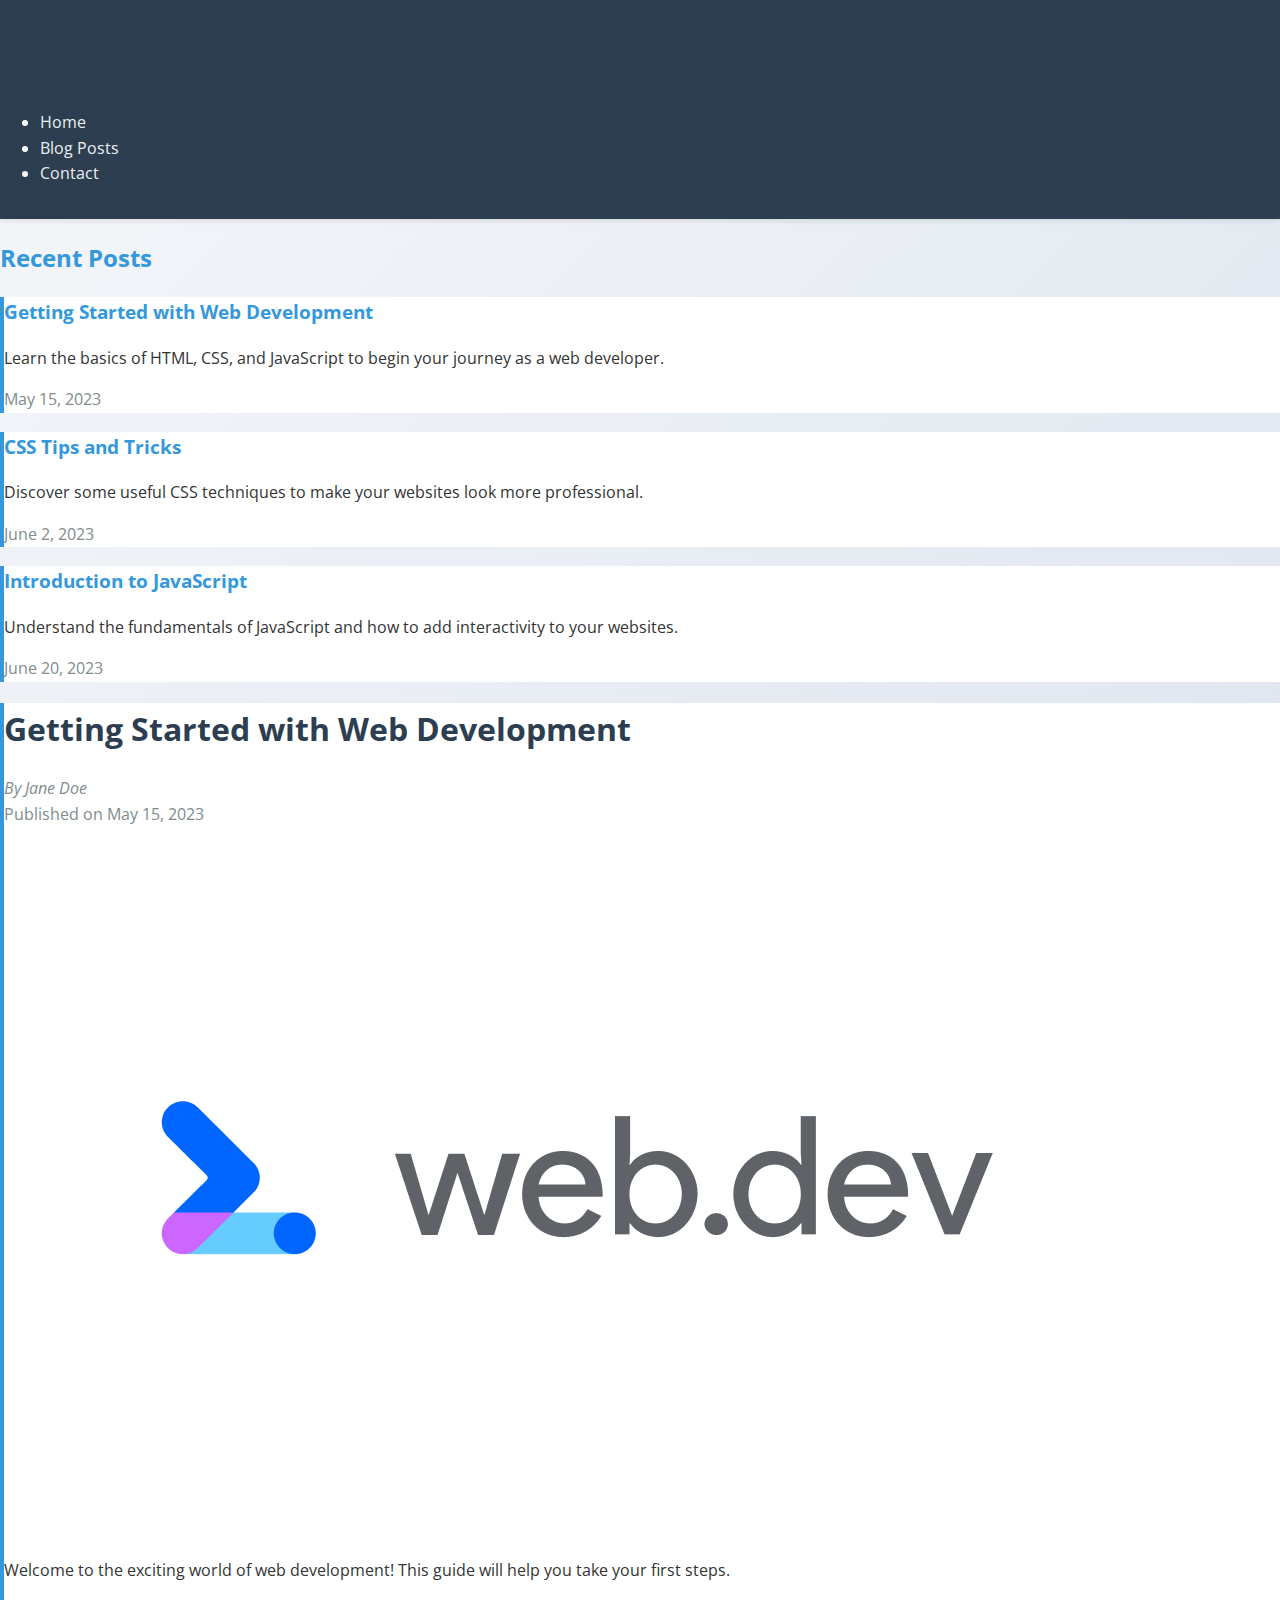
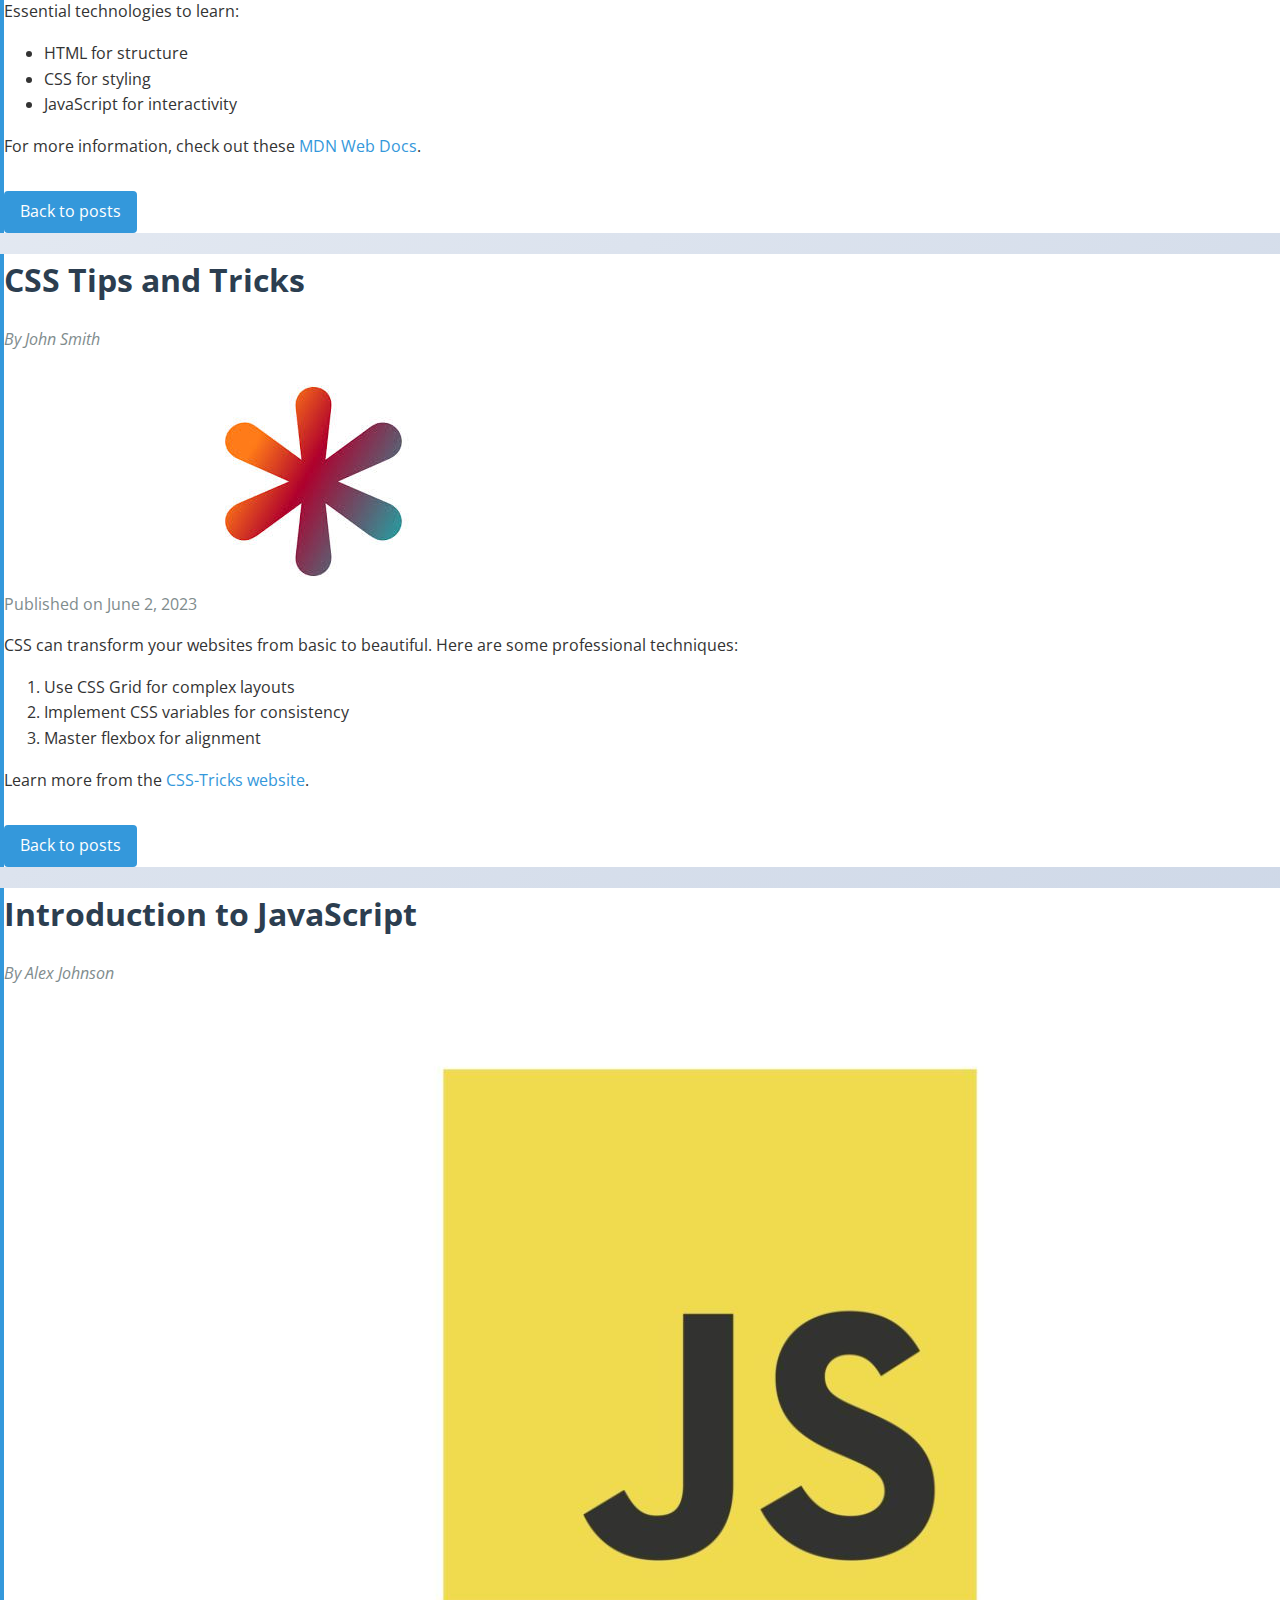
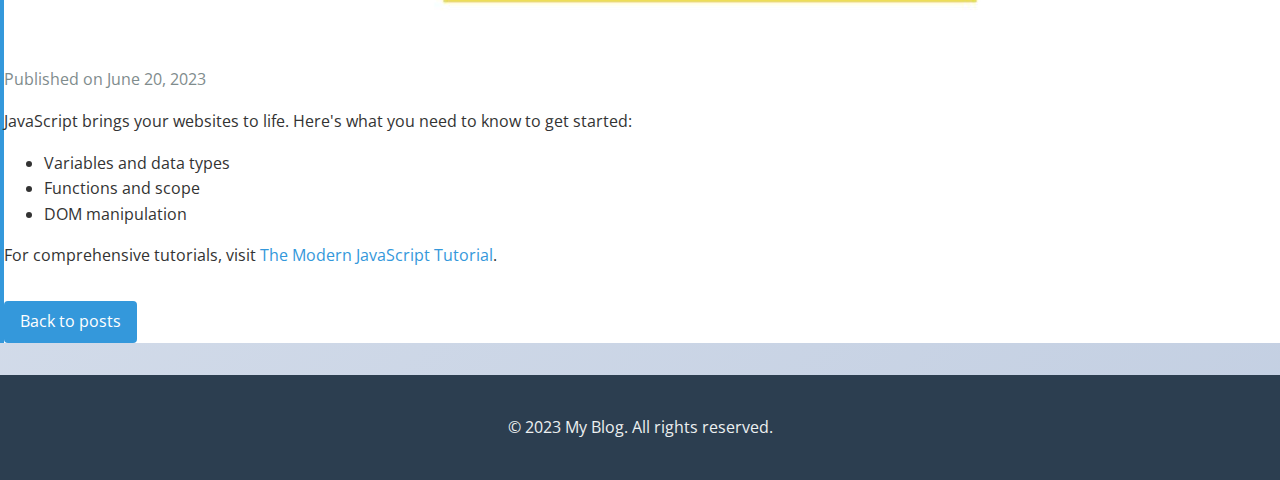
<file: index.html>
<!DOCTYPE html>
<html lang="en">
<head>
    <meta charset="UTF-8">
    <meta name="viewport" content="width=device-width, initial-scale=1.0">
    <title>My Blog - Home</title>
    <link rel="stylesheet" href="style.css">
    <link href="https://fonts.googleapis.com/css2?family=Open+Sans:wght@400;600;700&family=Roboto+Slab:wght@400;700&display=swap" rel="stylesheet">
</head>
<body>
    <header>
        <h1>My Blog</h1>
        <nav>
            <ul>
                <li><a href="index.html">Home</a></li>
                <li><a href="#blog-list">Blog Posts</a></li>
                <li><a href="contact.html">Contact</a></li>
            </ul>
        </nav>
    </header>

    <main class="main-container">
        <section id="blog-list" class="blog-list">
            <h2>Recent Posts</h2>
            <article class="post-preview">
                <h3><a href="#post1">Getting Started with Web Development</a></h3>
                <p>Learn the basics of HTML, CSS, and JavaScript to begin your journey as a web developer.</p>
                <time datetime="2023-05-15">May 15, 2023</time>
            </article>

            <article class="post-preview">
                <h3><a href="#post2">CSS Tips and Tricks</a></h3>
                <p>Discover some useful CSS techniques to make your websites look more professional.</p>
                <time datetime="2023-06-02">June 2, 2023</time>
            </article>

            <article class="post-preview">
                <h3><a href="#post3">Introduction to JavaScript</a></h3>
                <p>Understand the fundamentals of JavaScript and how to add interactivity to your websites.</p>
                <time datetime="2023-06-20">June 20, 2023</time>
            </article>
        </section>

        <section id="blog-details" class="blog-details">
            <article id="post1" class="full-post">
                <h1>Getting Started with Web Development</h1>
                <address>By Jane Doe</address>
                <time datetime="2023-05-15">Published on May 15, 2023</time>
                
                <img src="web-dev.jpg" alt="Web development tools on a desk" class="post-image">
                
                <p>Welcome to the exciting world of web development! This guide will help you take your first steps.</p>
                
                <p>Essential technologies to learn:</p>
                <ul>
                    <li>HTML for structure</li>
                    <li>CSS for styling</li>
                    <li>JavaScript for interactivity</li>
                </ul>
                
                <p>For more information, check out these <a href="https://developer.mozilla.org" target="_blank">MDN Web Docs</a>.</p>
                <p><a href="#blog-list" class="back-link">Back to posts</a></p>
            </article>

            <article id="post2" class="full-post">
                <h1>CSS Tips and Tricks</h1>
                <address>By John Smith</address>
                <time datetime="2023-06-02">Published on June 2, 2023</time>
                
                <img src="css-tricks.jpg" alt="CSS code on a screen" class="post-image">
                
                <p>CSS can transform your websites from basic to beautiful. Here are some professional techniques:</p>
                
                <ol>
                    <li>Use CSS Grid for complex layouts</li>
                    <li>Implement CSS variables for consistency</li>
                    <li>Master flexbox for alignment</li>
                </ol>
                
                <p>Learn more from the <a href="https://css-tricks.com" target="_blank">CSS-Tricks website</a>.</p>
                <p><a href="#blog-list" class="back-link">Back to posts</a></p>
            </article>

            <article id="post3" class="full-post">
                <h1>Introduction to JavaScript</h1>
                <address>By Alex Johnson</address>
                <time datetime="2023-06-20">Published on June 20, 2023</time>
                
                <img src="javascript.jpg" alt="JavaScript code example" class="post-image">
                
                <p>JavaScript brings your websites to life. Here's what you need to know to get started:</p>
                
                <ul>
                    <li>Variables and data types</li>
                    <li>Functions and scope</li>
                    <li>DOM manipulation</li>
                </ul>
                
                <p>For comprehensive tutorials, visit <a href="https://javascript.info" target="_blank">The Modern JavaScript Tutorial</a>.</p>
                <p><a href="#blog-list" class="back-link">Back to posts</a></p>
            </article>
        </section>
    </main>

    <footer>
        <p>&copy; 2023 My Blog. All rights reserved.</p>
    </footer>
</body>
</html>
</file>
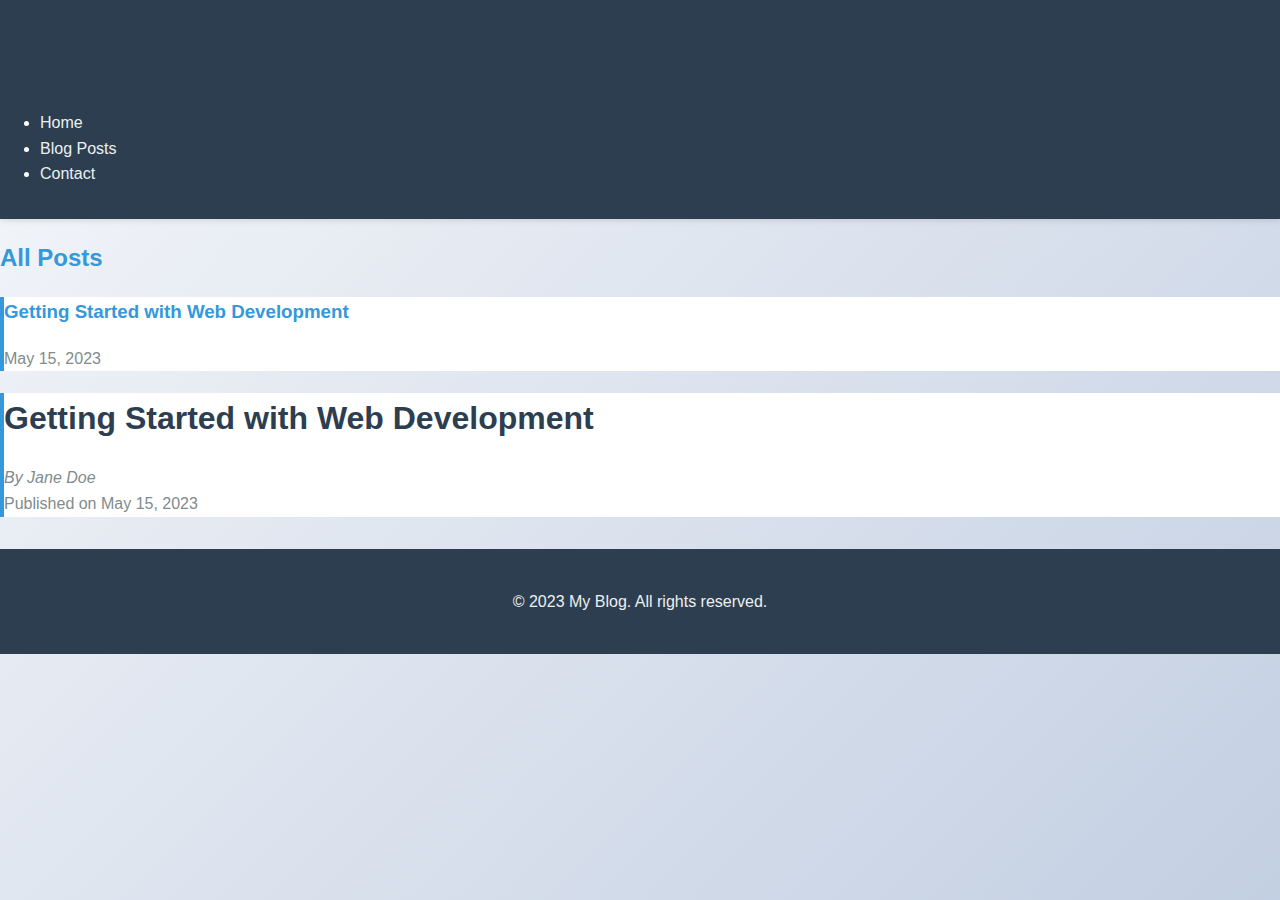
<file: blog.html>
<!DOCTYPE html>
<html lang="en">
<head>
    <meta charset="UTF-8">
    <meta name="viewport" content="width=device-width, initial-scale=1.0">
    <title>My Blog - Posts</title>
    <link rel="stylesheet" href="style.css">
</head>
<body>
    <header>
        <h1>My Blog</h1>
        <nav>
            <ul>
                <li><a href="index.html">Home</a></li>
                <li><a href="blog.html">Blog Posts</a></li>
                <li><a href="contact.html">Contact</a></li>
            </ul>
        </nav>
    </header>

    <div class="main-container">
        <section class="blog-list">
            <h2>All Posts</h2>
            <article>
                <h3><a href="#post1">Getting Started with Web Development</a></h3>
                <time datetime="2023-05-15">May 15, 2023</time>
            </article>
            <!-- More blog list items -->
        </section>

        <section class="blog-details">
            <!-- Detailed blog post content -->
            <article id="post1">
                <h1>Getting Started with Web Development</h1>
                <address>By Jane Doe</address>
                <time datetime="2023-05-15">Published on May 15, 2023</time>
                <!-- Post content -->
            </article>
            <!-- More detailed posts -->
        </section>
    </div>

    <footer>
        <p>&copy; 2023 My Blog. All rights reserved.</p>
    </footer>
</body>
</html>
</file>
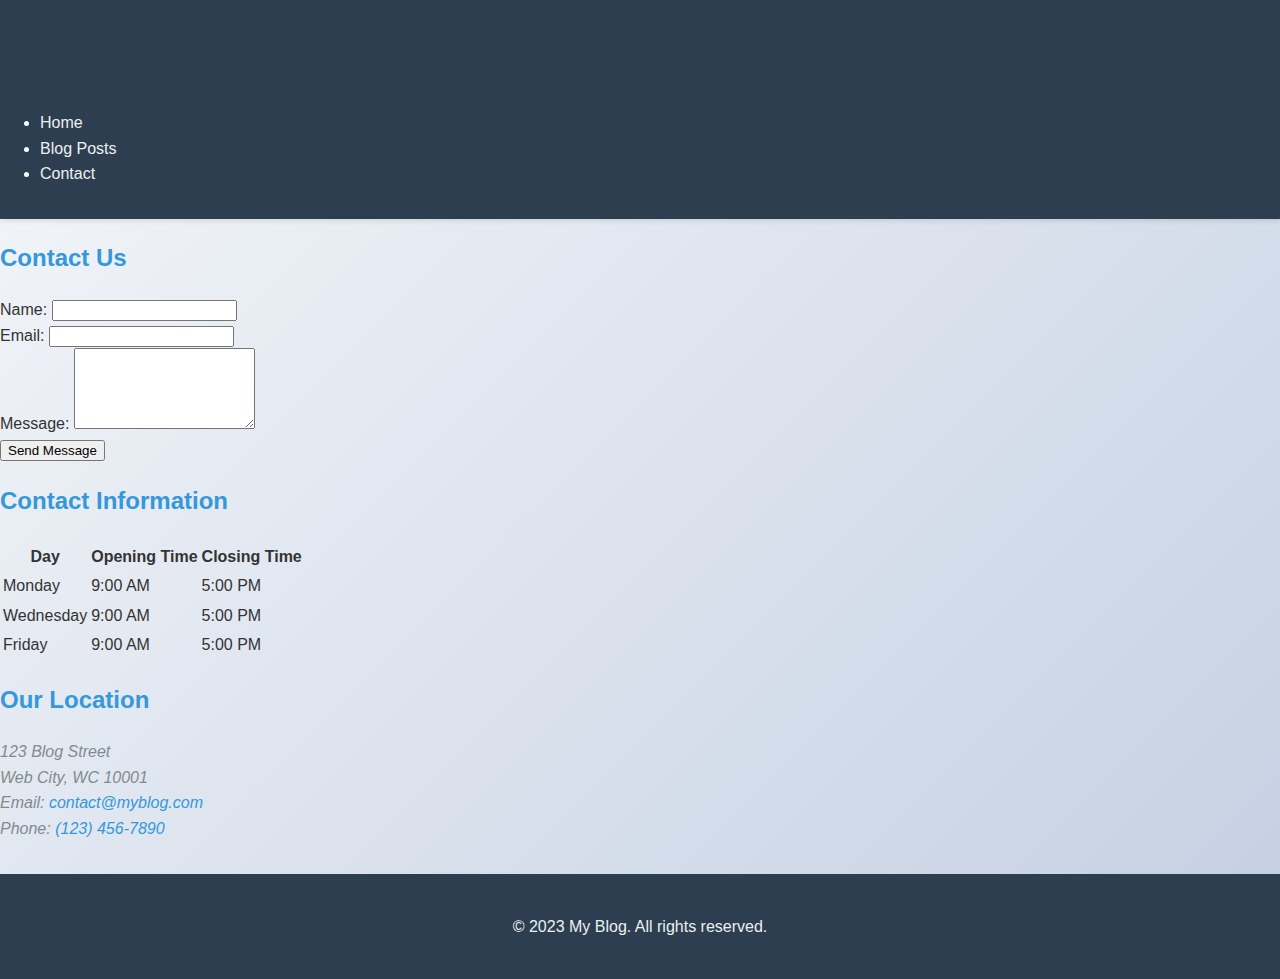
<file: contact.html>
<!DOCTYPE html>
<html lang="en">
<head>
    <meta charset="UTF-8">
    <meta name="viewport" content="width=device-width, initial-scale=1.0">
    <title>My Blog - Contact</title>
    <link rel="stylesheet" href="style.css">
</head>
<body>
    <header>
        <h1>My Blog</h1>
        <nav>
            <ul>
                <li><a href="index.html">Home</a></li>
                <li><a href="blog.html">Blog Posts</a></li>
                <li><a href="contact.html">Contact</a></li>
            </ul>
        </nav>
    </header>

    <main>
        <section>
            <h2>Contact Us</h2>
            
            <form action="/submit-contact" method="POST">
                <div>
                    <label for="name">Name:</label>
                    <input type="text" id="name" name="name" required>
                </div>
                
                <div>
                    <label for="email">Email:</label>
                    <input type="email" id="email" name="email" required>
                </div>
                
                <div>
                    <label for="message">Message:</label>
                    <textarea id="message" name="message" rows="5" required></textarea>
                </div>
                
                <div>
                    <input type="submit" value="Send Message">
                </div>
            </form>
        </section>

        <section>
            <h2>Contact Information</h2>
            <table>
                <thead>
                    <tr>
                        <th>Day</th>
                        <th>Opening Time</th>
                        <th>Closing Time</th>
                    </tr>
                </thead>
                <tbody>
                    <tr>
                        <td>Monday</td>
                        <td>9:00 AM</td>
                        <td>5:00 PM</td>
                    </tr>
                    <tr>
                        <td>Wednesday</td>
                        <td>9:00 AM</td>
                        <td>5:00 PM</td>
                    </tr>
                    <tr>
                        <td>Friday</td>
                        <td>9:00 AM</td>
                        <td>5:00 PM</td>
                    </tr>
                </tbody>
            </table>
        </section>

        <section>
            <h2>Our Location</h2>
            <address>
                123 Blog Street<br>
                Web City, WC 10001<br>
                Email: <a href="mailto:contact@myblog.com">contact@myblog.com</a><br>
                Phone: <a href="tel:+1234567890">(123) 456-7890</a>
            </address>
        </section>
    </main>

    <footer>
        <p>&copy; 2023 My Blog. All rights reserved.</p>
    </footer>
</body>
</html>
</file>
<file: style.css>
/* style.css */
/* Color Palette */
:root {
    --primary-color: #2c3e50;
    --secondary-color: #3498db;
    --accent-color: #e74c3c;
    --light-color: #ecf0f1;
    --dark-color: #2c3e50;
    --text-color: #333;
    --text-light: #7f8c8d;
}

/* Base Styles */
body {
    font-family: 'Open Sans', sans-serif;
    background: linear-gradient(135deg, #f5f7fa 0%, #c3cfe2 100%);
    color: var(--text-color);
    line-height: 1.6;
    margin: 0;
    padding: 0;
    min-height: 100vh;
}

/* Requirement 1: Colors and Backgrounds */
header {
    background-color: var(--primary-color);
    color: white;
    padding: 1rem 0;
    box-shadow: 0 2px 5px rgba(0,0,0,0.1);
}

footer {
    background-color: var(--primary-color);
    color: var(--light-color);
    text-align: center;
    padding: 1.5rem;
    margin-top: 2rem;
}

/* Navigation Colors */
nav li a {
    color: var(--light-color);
    transition: all 0.3s ease;
}

nav li a:hover {
    color: var(--secondary-color);
    background-color: rgba(255,255,255,0.1);
}

/* Blog Post Colors */
article {
    background-color: white;
    border-left: 4px solid var(--secondary-color);
}

.post-preview:hover {
    transform: translateY(-3px);
    box-shadow: 0 5px 15px rgba(0,0,0,0.1);
}

h1, h2, h3 {
    color: var(--dark-color);
}

h2 {
    color: var(--secondary-color);
}

time, address {
    color: var(--text-light);
}

a {
    color: var(--secondary-color);
    text-decoration: none;
}

a:hover {
    color: var(--accent-color);
}

.back-link {
    display: inline-block;
    background-color: var(--secondary-color);
    color: white;
    padding: 0.5rem 1rem;
    border-radius: 4px;
    margin-top: 1rem;
}

.back-link:hover {
    background-color: var(--accent-color);
    color: white;
}

.post-image {
    max-width: 100%;
    height: auto;
    border-radius: 4px;
    margin: 1rem 0;
}

/* Requirement 2: Media Queries */
@media (max-width: 1200px) {
    .main-container {
        padding: 0 2rem;
    }
}

@media (max-width: 992px) {
    h1 {
        font-size: 2.2rem;
    }
    
    h2 {
        font-size: 1.8rem;
    }
}

/* Tablet and Mobile Styles */
@media (max-width: 768px) {
    /* Requirement 2.2: Stack layout vertically */
    .main-container {
        flex-direction: column;
        padding: 0 1rem;
    }
    
    .blog-list, .blog-details {
        width: 100%;
    }
    
    /* Requirement 2.3: Adjust typography */
    h1 {
        font-size: 2rem;
        margin-bottom: 0.5rem;
    }
    
    h2 {
        font-size: 1.6rem;
    }
    
    h3 {
        font-size: 1.3rem;
    }
    
    p {
        font-size: 1rem;
    }
    
    /* Navigation adjustments */
    nav ul {
        flex-direction: column;
        align-items: center;
    }
    
    nav li {
        width: 100%;
        text-align: center;
    }
    
    nav li a {
        padding: 0.8rem;
    }
    
    /* Article adjustments */
    article {
        padding: 1.2rem;
        margin-bottom: 1rem;
    }
}

/* Small Mobile Devices */
@media (max-width: 480px) {
    h1 {
        font-size: 1.8rem;
    }
    
    h2 {
        font-size: 1.4rem;
    }
    
    header {
        padding: 0.5rem 0;
    }
    
    .post-image {
        width: 100%;
    }
    
    .back-link {
        width: 100%;
        text-align: center;
    }
}
</file>
